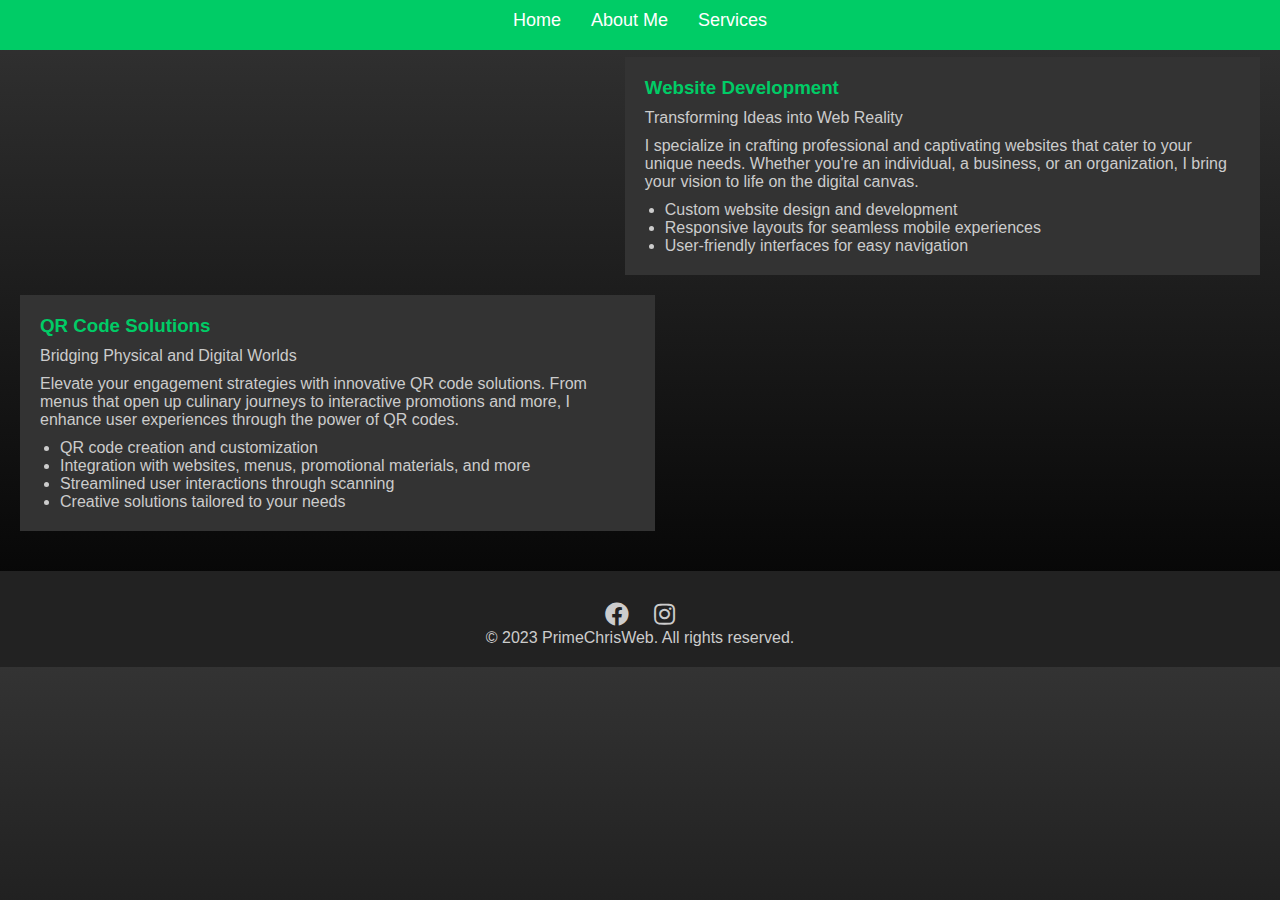
<file: services.html>
<!DOCTYPE html>
<html>
<head>
    <title>Services - PrimeChrisWeb</title>
    <link rel="stylesheet" type="text/css" href="styles.css">
    <link rel="stylesheet" href="https://cdnjs.cloudflare.com/ajax/libs/font-awesome/5.15.3/css/all.min.css">
    <title>Prime Chris Web</title>
</head>
<body>
    <nav>
        <ul>
            <li><a href="index.html">Home</a></li>
            <li><a href="about.html">About Me</a></li>
            <li><a href="services.html">Services</a></li>
        </ul>
    </nav>

    <header>
        <h1>Services</h1>
    </header>

    <main>
        <section class="services">
            <h2></h2>
            <div class="service">
                <h3>Website Development</h3>
                <p>Transforming Ideas into Web Reality</p>
                <p>I specialize in crafting professional and captivating websites that cater to your unique needs. Whether you're an individual, a business, or an organization, I bring your vision to life on the digital canvas.</p>
                <ul>
                    <li>Custom website design and development</li>
                    <li>Responsive layouts for seamless mobile experiences</li>
                    <li>User-friendly interfaces for easy navigation</li>
                </ul>
            </div>
            <div class="service">
                <h3>QR Code Solutions</h3>
                <p>Bridging Physical and Digital Worlds</p>
                <p>Elevate your engagement strategies with innovative QR code solutions. From menus that open up culinary journeys to interactive promotions and more, I enhance user experiences through the power of QR codes.</p>
                <ul>
                    <li>QR code creation and customization</li>
                    <li>Integration with websites, menus, promotional materials, and more</li>
                    <li>Streamlined user interactions through scanning</li>
                    <li>Creative solutions tailored to your needs</li>
                </ul>
            </div>
        </section>
    </main>

    <footer>
        <div class="social-buttons">
            <a href="https://www.facebook.com/yourusername" target="_blank"><i class="fab fa-facebook"></i></a>
            <a href="https://www.instagram.com/yourusername" target="_blank"><i class="fab fa-instagram"></i></a>
            <!-- Add more social media buttons as needed -->
        </div>
        <p>&copy; 2023 PrimeChrisWeb. All rights reserved.</p>
    </footer>
</body>
</html>
</file>
<file: styles.css>
/* Reset default margin and padding */
body, h1, h2, h3, p, ul, li {
    margin: 0;
    padding: 0;
}

/* Set the background and text color */
body {
    font-family: 'Montserrat', Arial, sans-serif;
    background: linear-gradient(to bottom, #333, #000);
    color: #ccc;
}

/* Navigation bar styles */
nav {
    background-color: #00CC66;
    position: fixed;
    width: 100%;
    top: 0;
    height: 50px; /* Set the height to 50px */
    z-index: 1000; /* Ensure the navigation bar is on top */
}

nav ul {
    list-style: none;
    display: flex;
    justify-content: center;
    align-items: center; /* Vertically center the navigation links */
    padding: 10px 0; /* Add space between the navigation links from the top */
}

nav ul li {
    margin: 0 15px;
}

nav ul li a {
    color: white;
    text-decoration: none;
    font-family: 'Arial', sans-serif;
    font-size: 18px;
}

/* Header styles */
header.hero {
    position: relative;
    background: url('background.jpg') center/cover no-repeat;
    height: 100vh;
    display: flex;
    justify-content: center;
    align-items: center;
    text-align: center;
    color: white;
}

.overlay {
    position: absolute;
    top: 0;
    left: 0;
    width: 100%;
    height: 100%;
    background-color: rgba(0, 0, 0, 0.5); /* Add an overlay to enhance text readability */
}

header.hero h1 {
    font-size: 3rem;
    margin-bottom: 10px;
}

header.hero p {
    font-size: 1.5rem;
}

/* Main content styles */
main {
    padding: 20px;
}

/* Footer styles */
footer {
    background-color: #222;
    color: #ccc;
    padding: 20px 0;
    text-align: center;
}

.social-buttons {
    margin-top: 10px;
}

.social-buttons a {
    display: inline-block;
    margin: 0 10px;
    font-size: 24px;
    color: #ccc;
    text-decoration: none;
    transition: color 0.3s ease;
}

.social-buttons a:hover {
    color: #00CC66;
}

/* Service styles */
.services {
    display: flex;
    flex-wrap: wrap;
    justify-content: space-between;
}

.service {
    width: 48%;
    background-color: #333;
    padding: 20px;
    margin-bottom: 20px;
}

.service h3 {
    color: #00CC66;
}

.service p {
    margin-top: 10px;
}

.service ul {
    margin-top: 10px;
    padding-left: 20px;
}

/* About Me page specific styles */
.about {
    text-align: center;
    padding: 100px 0;
}

.about-content {
    max-width: 800px;
    margin: 0 auto;
}

.about h2 {
    font-size: 2.5rem;
    color: #00CC66;
    margin-bottom: 20px;
}

.about p {
    font-size: 1.1rem;
    margin-bottom: 20px;
    line-height: 1.6;
}

/* Responsive styles */
@media (max-width: 768px) {
    .service {
        width: 100%;
    }
}
</file>
